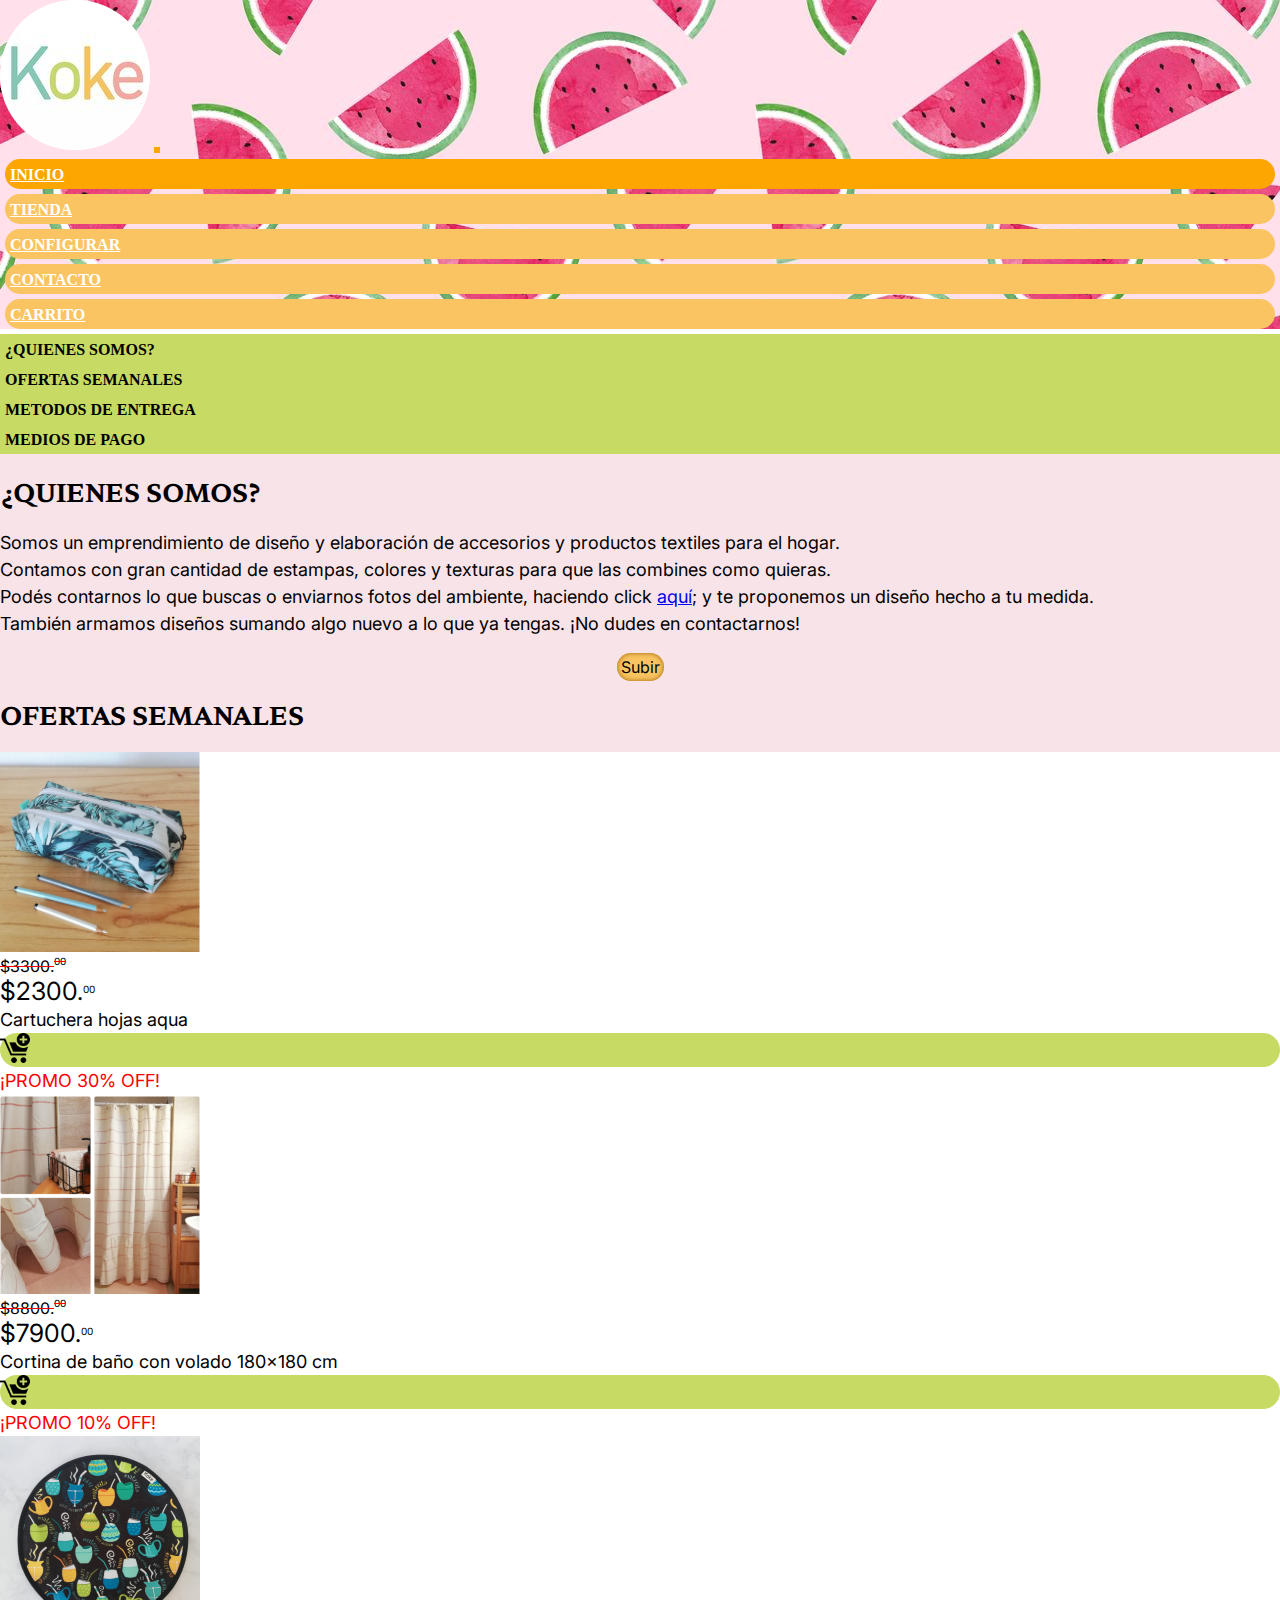
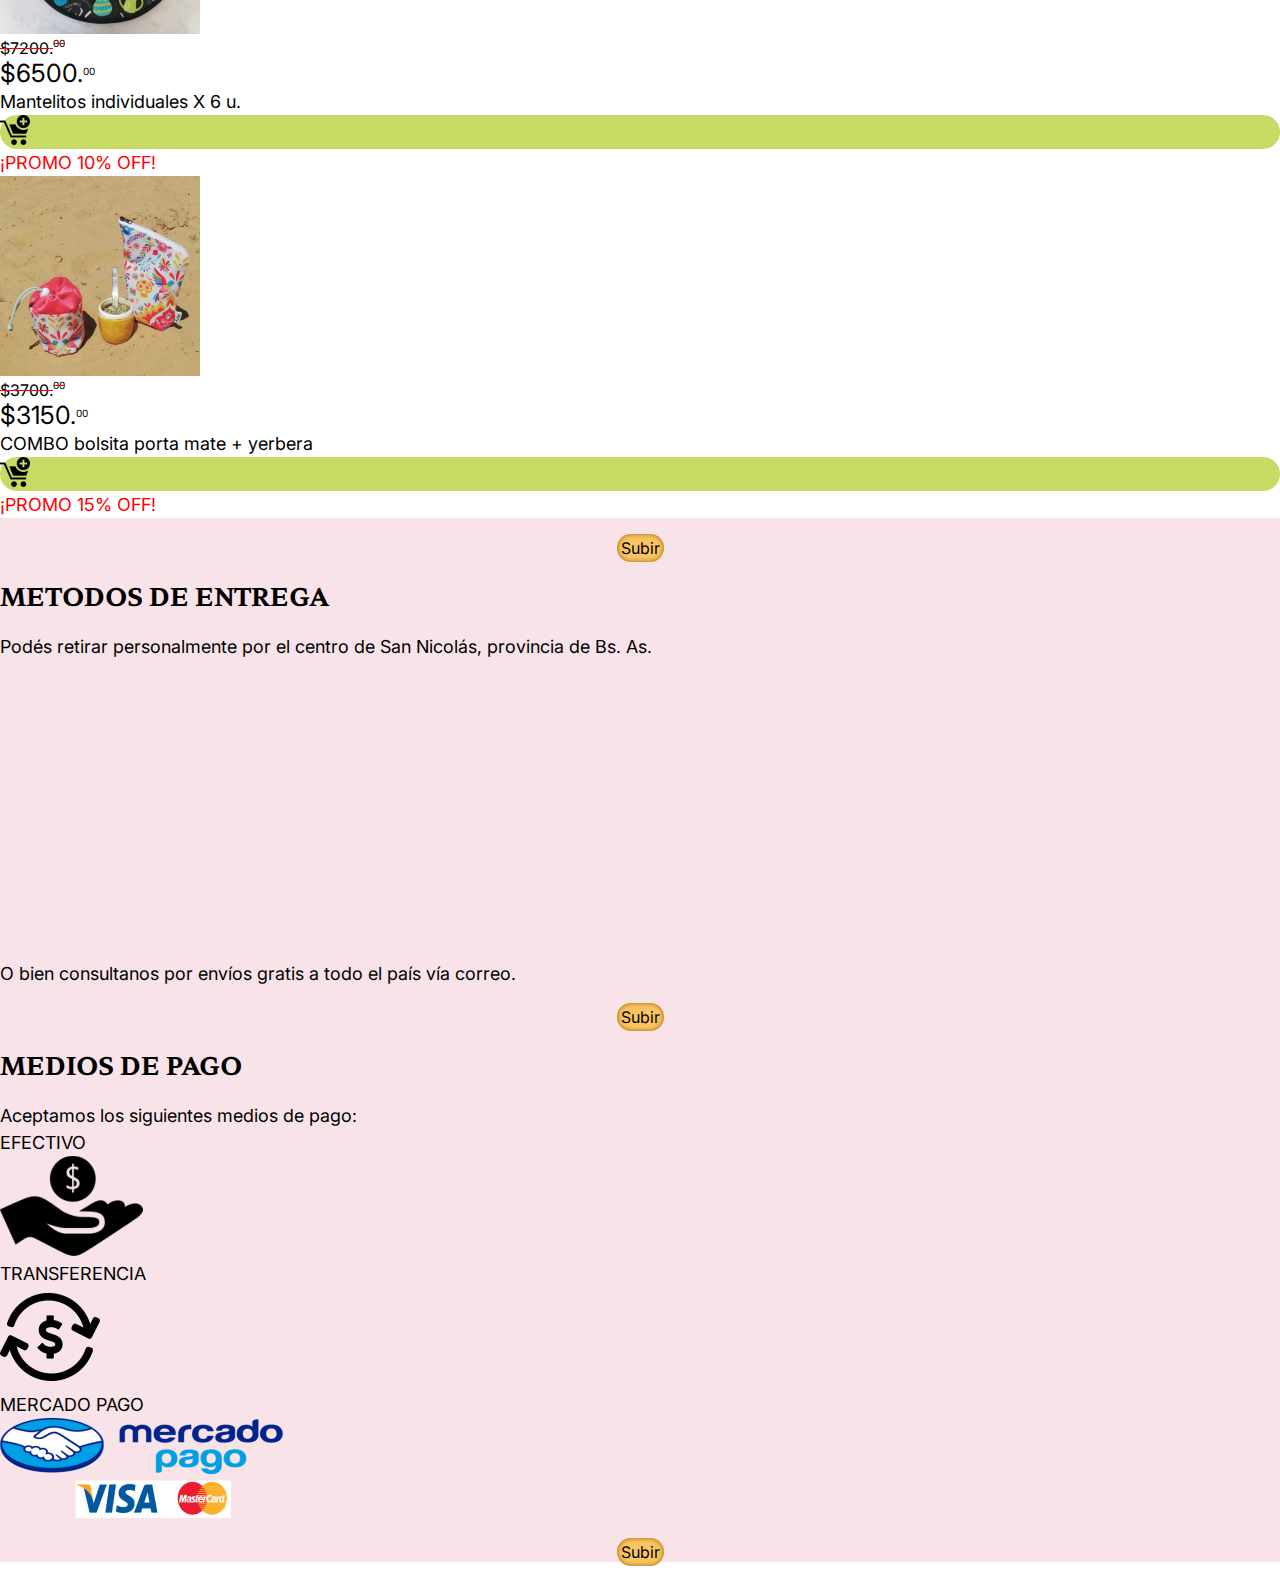
<file: index.html>
<!DOCTYPE html>
<html lang="en">

<head>
  <meta charset="UTF-8">
  <meta http-equiv="X-UA-Compatible" content="IE=edge">
  <meta name="viewport" content="width=device-width, initial-scale=1.0">
  <link rel="icon" href="./images/logo.png">
  <title>INICIO</title>
  <!-- <link rel="stylesheet" href="./css/bootstrap.min.css">
    <script src="./js/bootstrap.min.js"></script> -->

  <link href="https://cdn.jsdelivr.net/npm/bootstrap@5.3.0-alpha3/dist/css/bootstrap.min.css" rel="stylesheet"
    integrity="sha384-KK94CHFLLe+nY2dmCWGMq91rCGa5gtU4mk92HdvYe+M/SXH301p5ILy+dN9+nJOZ" crossorigin="anonymous">
  <script src="https://cdn.jsdelivr.net/npm/bootstrap@5.3.0-alpha3/dist/js/bootstrap.bundle.min.js"
    integrity="sha384-ENjdO4Dr2bkBIFxQpeoTz1HIcje39Wm4jDKdf19U8gI4ddQ3GYNS7NTKfAdVQSZe"
    crossorigin="anonymous"></script>
  <link rel="stylesheet" href="./css/styles.css">
</head>

<body>
  <!--Encabezado-->
  <header id="top">
    <nav class="navbar navbar-expand-md">
      <div class="container-fluid justify-content-around">
        <img src="./images/logo.png" alt="Logo">
        <button class="navbar-toggler" type="button" data-bs-toggle="collapse" data-bs-target="#navbarSupportedContent" aria-controls="navbarSupportedContent" aria-expanded="false" aria-label="Toggle navigation">
          <span class="navbar-toggler-icon"></span>
        </button>
        <div class="collapse navbar-collapse" id="navbarSupportedContent">
          <ul class="navbar-nav mb-2 mb-lg-0">
            <li class="nav-item current"><a class="nav-link" href="./index.html">INICIO</a></li>
            <li class="nav-item"><a class="nav-link" href="./pages/tienda.html">TIENDA</a></li>
            <li class="nav-item"><a class="nav-link" href="./pages/configurador.html">CONFIGURAR</a></li>
            <li class="nav-item"><a class="nav-link" href="./pages/contacto.html">CONTACTO</a></li>
            <li class="nav-item"><a class="nav-link" href="./pages/carrito.html">CARRITO</a></li>
          </ul>
        </div>
      </div>
    </nav>
  </header>
  <main>
    <div class="container-fluid">
      <div class="row">
        <!--Menú lateral-->
        <section class="col-12 col-md-auto lateral">
          <nav>
            <ul>
              <li><a href="#quienes_somos">¿QUIENES SOMOS?</a></li>
              <li><a href="#ofertas_semanales">OFERTAS SEMANALES</a></li>
              <li><a href="#metodos_de_entrega">METODOS DE ENTREGA</a></li>
              <li><a href="#medios_de_pago">MEDIOS DE PAGO</a></li>
            </ul>
          </nav>
        </section>
    
        <!--Articulo principal-->
        <section class="col-12 col-md" id="principal_inicio">
          <article id="quienes_somos">
            <h2>¿QUIENES SOMOS?</h2>
            <p>Somos un emprendimiento de diseño y elaboración de accesorios y productos textiles para el
              hogar.<br>Contamos con gran cantidad de estampas, colores y texturas para que las combines como quieras.<br>
              Podés contarnos lo que buscas o enviarnos fotos del ambiente, haciendo click <a href="./pages/contacto.html">aquí</a>; y te proponemos un diseño
              hecho a tu medida.<br>También armamos diseños sumando algo nuevo a lo que ya tengas. ¡No dudes en
              contactarnos!</p>
            <!-- Boton subir -->
            <div class="volver"><a href="#top">Subir</a></div>
          </article>
    
          <article id="ofertas_semanales">
            <h2>OFERTAS SEMANALES</h2>
            
            <div id="slider">
    
              <!--Contenedor de tarjeta-->
              <div class="carta">
                <div class="contenido">
                  <!--Imagen -->
                  <div>
                    <img src="./images/producto_1.png" alt="Producto 1">
                  </div>
                  <!--Precio anterior-->
                  <div>
                    <span class="tachado">$3300.</span><span class="cent tachado">00</span>
                  </div>
                  <!--Precio nuevo-->
                  <div>
                    <span class="actual">$2300.</span><span class="cent">00</span>
                  </div>
                  <!--Descripcion-->
                  <div>
                    <p>Cartuchera hojas aqua</p>
                  </div>
                </div>
                <!--Boton carrito-->
                <div class="carrito">
                  <img src="./images/carrito.png" alt="Carrito">
                </div>
                <p class="promo">¡PROMO 30% OFF!</p>
              </div>
    
              <!--Contenedor de tarjeta-->
              <div class="carta">
                <div class="contenido">
                  <!--Imagen -->
                  <div>
                    <img src="./images/producto_2.png" alt="Producto 2">
                  </div>
                  <!--Precio anterior-->
                  <div>
                    <span class="tachado">$8800.</span><span class="cent tachado">00</span>
                  </div>
                  <!--Precio nuevo-->
                  <div>
                    <span class="actual">$7900.</span><span class="cent">00</span>
                  </div>
                  <!--Descripcion-->
                  <div>
                    <p>Cortina de baño con volado 180x180 cm</p>
                  </div>
                </div>
                <!--Boton carrito-->
                <div class="carrito">
                  <img src="./images/carrito.png" alt="Carrito">
                </div>
                <p class="promo">¡PROMO 10% OFF!</p>
              </div>
    
              <!--Contenedor de tarjeta-->
              <div class="carta">
                <div class="contenido">
                  <!--Imagen -->
                  <div>
                    <img src="./images/producto_3.png" alt="Producto 3">
                  </div>
                  <!--Precio anterior-->
                  <div>
                    <span class="tachado">$7200.</span><span class="cent tachado">00</span>
                  </div>
                  <!--Precio nuevo-->
                  <div>
                    <span class="actual">$6500.</span><span class="cent">00</span>
                  </div>
                  <!--Descripcion-->
                  <div>
                    <p>Mantelitos individuales X 6 u.</p>
                  </div>
                </div>
                <!--Boton carrito-->
                <div class="carrito">
                  <img src="./images/carrito.png" alt="Carrito">
                </div>
                <p class="promo">¡PROMO 10% OFF!</p>
              </div>
    
              <!--Contenedor de tarjeta-->
              <div class="carta">
                <div class="contenido">
                  <!--Imagen -->
                  <div>
                    <img src="./images/producto_4.png" alt="Producto 4">
                  </div>
                  <!--Precio anterior-->
                  <div>
                    <span class="tachado">$3700.</span><span class="cent tachado">00</span>
                  </div>
                  <!--Precio nuevo-->
                  <div>
                    <span class="actual">$3150.</span><span class="cent">00</span>
                  </div>
                  <!--Descripcion-->
                  <div>
                    <p>COMBO bolsita porta mate + yerbera</p>
                  </div>
                </div>
                <!--Boton carrito-->
                <div class="carrito">
                  <img src="./images/carrito.png" alt="Carrito">
                </div>
                <p class="promo">¡PROMO 15% OFF!</p>
              </div>
            </div>
            <!-- Boton subir -->
            <div class="volver"><a href="#top">Subir</a></div>
          </article>
    
          <article id="metodos_de_entrega">
            <h2>METODOS DE ENTREGA</h2>
            <p>Podés retirar personalmente por el centro de San Nicolás, provincia de Bs. As.</p>
            <div id="mapa">
              <iframe src="https://www.google.com/maps/embed?pb=!1m18!1m12!1m3!1d18852.692076786945!2d-60.220224471819094!3d-33.35235290736629!2m3!1f0!2f0!3f0!3m2!1i1024!2i768!4f13.1!3m3!1m2!1s0x95b76793f9b400f7%3A0x622348daf45e89b1!2sSan%20Nicol%C3%A1s%20de%20Los%20Arroyos%2C%20Provincia%20de%20Buenos%20Aires!5e0!3m2!1ses-419!2sar!4v1682552735938!5m2!1ses-419!2sar" width="400" height="300" style="border:0;" allowfullscreen="" loading="lazy" referrerpolicy="no-referrer-when-downgrade"></iframe>
            </div>
            <p>O bien consultanos por envíos gratis a todo el país vía correo.</p>
            <!-- Boton subir -->
            <div class="volver"><a href="#top">Subir</a></div>
          </article>
    
          <article id="medios_de_pago">
            <h2>MEDIOS DE PAGO</h2>
            <p>Aceptamos los siguientes medios de pago:</p>
            <div id="pago">
              <div class="tipo_pago">
                <p>EFECTIVO</p>
                <div><img src="./images/efectivo.png" alt="Logo efectivo"></div>
              </div>
              <div class="tipo_pago">
                <p>TRANSFERENCIA</p>
                <div><img src="./images/transferencia.png" alt="Logo transferencia"></div>
              </div>
              <div class="tipo_pago">
                <p>MERCADO PAGO</p>
                <div><img src="./images/mercado_pago.png" alt="Logo mercado pago"></div>
              </div>
            </div>
            <!-- Boton subir -->
            <div class="volver"><a href="#top">Subir</a></div>
          </article>
        </section>
      </div>
    </div>
  </main>


</body>

</html>
</file>
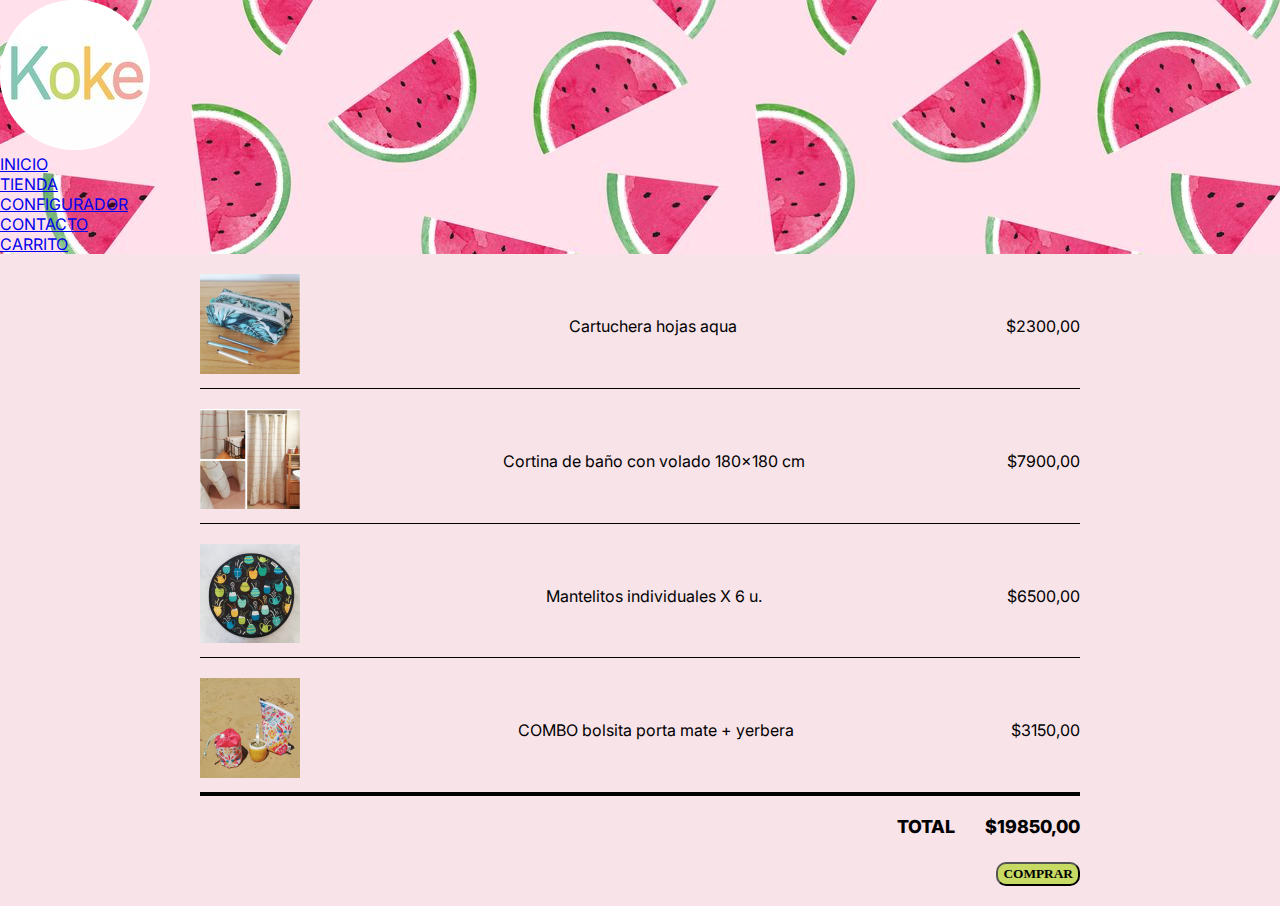
<file: pages/carrito.html>
<!DOCTYPE html>
<html lang="en">
<head>
    <meta charset="UTF-8">
    <meta http-equiv="X-UA-Compatible" content="IE=edge">
    <meta name="viewport" content="width=device-width, initial-scale=1.0">
    <link rel="icon" href="../images/logo.png">
    <title>CARRITO</title>
    <link rel="stylesheet" href="../css/styles.css">
</head>
<body>
    <!--Encabezado-->
    <header>
        <div>
            <img src="../images/logo.png" alt="Logo" class="logo">
        </div>
            

        <!--Menú de navegación-->
        <nav class="navegacion">
            <ul>
                <li><a href="../index.html">INICIO</a></li>
                <li><a href="./tienda.html">TIENDA</a></li>
                <li><a href="./configurador.html">CONFIGURADOR</a></li>
                <li><a href="./contacto.html">CONTACTO</a></li>
                <li class="current"><a href="./carrito.html">CARRITO</a></li>
            </ul>
        </nav>
    </header>

    <main id="principal_carrito">
        <div class="productos">
            <div><img src="../images/producto_1.png" alt="Producto 1"></div>
            <p>Cartuchera hojas aqua</p>
            <p>$2300,00</p>
        </div>

        <div class="productos">
            <div><img src="../images/producto_2.png" alt="Producto 2"></div>
            <p>Cortina de baño con volado 180x180 cm</p>
            <p>$7900,00</p>
        </div>

        <div class="productos">
            <div><img src="../images/producto_3.png" alt="Producto 3"></div>
            <p>Mantelitos individuales X 6 u.</p>
            <p>$6500,00</p>
        </div>

        <div class="productos">
            <div><img src="../images/producto_4.png" alt="Producto 4"></div>
            <p>COMBO bolsita porta mate + yerbera</p>
            <p>$3150,00</p>
        </div>

        <div id="total">
            <p>TOTAL</p>
            <p>$19850,00</p>
        </div>

        <button type="submit">COMPRAR</button>

    </main>
</body>
</html>
</file>
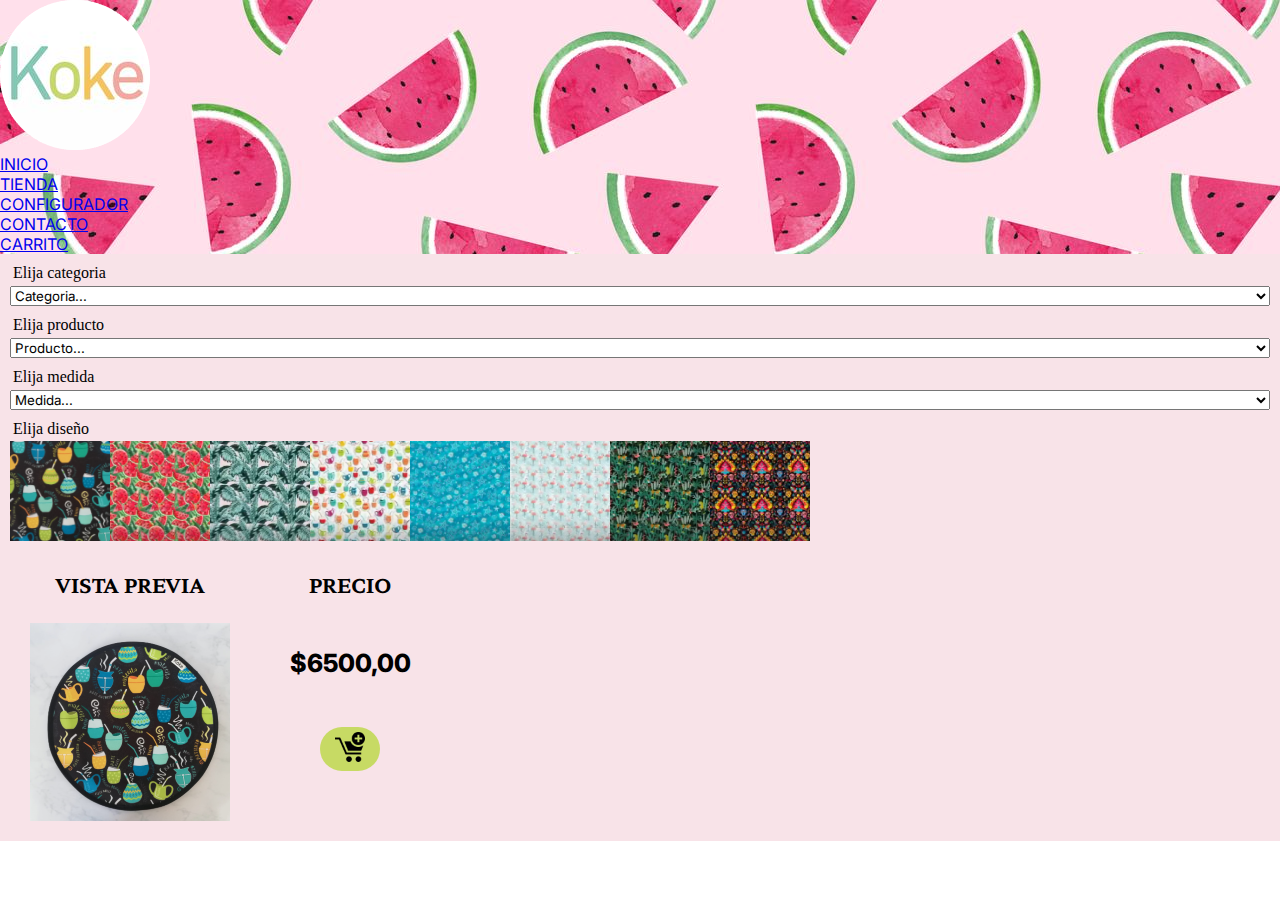
<file: pages/configurador.html>
<!DOCTYPE html>
<html lang="en">
<head>
    <meta charset="UTF-8">
    <meta http-equiv="X-UA-Compatible" content="IE=edge">
    <meta name="viewport" content="width=device-width, initial-scale=1.0">
    <link rel="icon" href="../images/logo.png">
    <title>CONFIGURADOR</title>
    <link rel="stylesheet" href="../css/styles.css">
</head>
<body>
    <!--Encabezado-->
    <header>
        <div>
            <img src="../images/logo.png" alt="Logo" class="logo">
        </div>
            

        <!--Menú de navegación-->
        <nav class="navegacion">
            <ul>
                <li><a href="../index.html">INICIO</a></li>
                <li><a href="./tienda.html">TIENDA</a></li>
                <li class="current"><a href="./configurador.html">CONFIGURADOR</a></li>
                <li><a href="./contacto.html">CONTACTO</a></li>
                <li><a href="./carrito.html">CARRITO</a></li>
            </ul>
        </nav>
    </header>

    <main class="en_linea">

        <!-- Selectores de configuracion -->
        <aside id="lateral_configurador">
            <p>Elija categoria</p>
            <select>
                <option value="" disabled selected>Categoria...</option>
                <option value="Baño">Baño</option>
                <option value="Cocina & comedor">Cocina & comedor</option>
                <option value="Complementos">Complementos</option>
                <option value="Living & dormitorio">Living & dormitorio</option>
                <option value="Materas y lonas">Materas y lonas</option>
            </select>
            <p>Elija producto</p>
            <select>
                <option value="" disabled selected>Producto...</option>
                <option value="Cortinas">Cortinas</option>
                <option value="Contenedores">Contenedores</option>
                <option value="Manteles">Manteles</option>
                <option value="Servilletas">Servilletas</option>
                <option value="Bolsos">Bolsos</option>
                <option value="Mochilas">Mochilas</option>
                <option value="Cortinas">Cortinas</option>
                <option value="Almohadones">Almohadones</option>
                <option value="Lonas">Lonas</option>
                <option value="Materas">Materas</option>
            </select>
            <p>Elija medida</p>
            <select>
                <option value="" disabled selected>Medida...</option>
                <option value="160 x 160">160 x 160</option>
                <option value="80 x 80">80 x 80</option>
                <option value="100 x 50">100 x 50</option>
                <option value="150 x 80">150 x 80</option>
            </select>
            <p>Elija diseño</p>
            <div id="diseño">
                <div><img src="../images/diseño_1.png" alt="Diseño 1" class="diseño"></div>
                <div><img src="../images/diseño_2.png" alt="Diseño 2" class="diseño"></div>
                <div><img src="../images/diseño_3.png" alt="Diseño 3" class="diseño"></div>
                <div><img src="../images/diseño_4.png" alt="Diseño 4" class="diseño"></div>
                <div><img src="../images/diseño_5.png" alt="Diseño 5" class="diseño"></div>
                <div><img src="../images/diseño_6.png" alt="Diseño 6" class="diseño"></div>
                <div><img src="../images/diseño_7.png" alt="Diseño 7" class="diseño"></div>
                <div><img src="../images/diseño_8.png" alt="Diseño 8" class="diseño"></div>
            </div>
        </aside>

        <section id="principal_configurador">
                <div id="vista">
                    <h3>VISTA PREVIA</h3>
                    <img src="../images/producto_3.png" alt="Producto">
                </div>
                <div id="precio">
                    <h3>PRECIO</h3>
                    <p>$6500,00</p>
                    <div class="carrito">
                        <img src="../images/carrito.png" alt="Carrito">
                    </div>
                </div>
        </section>

    </main>
</body>
</html>
</file>
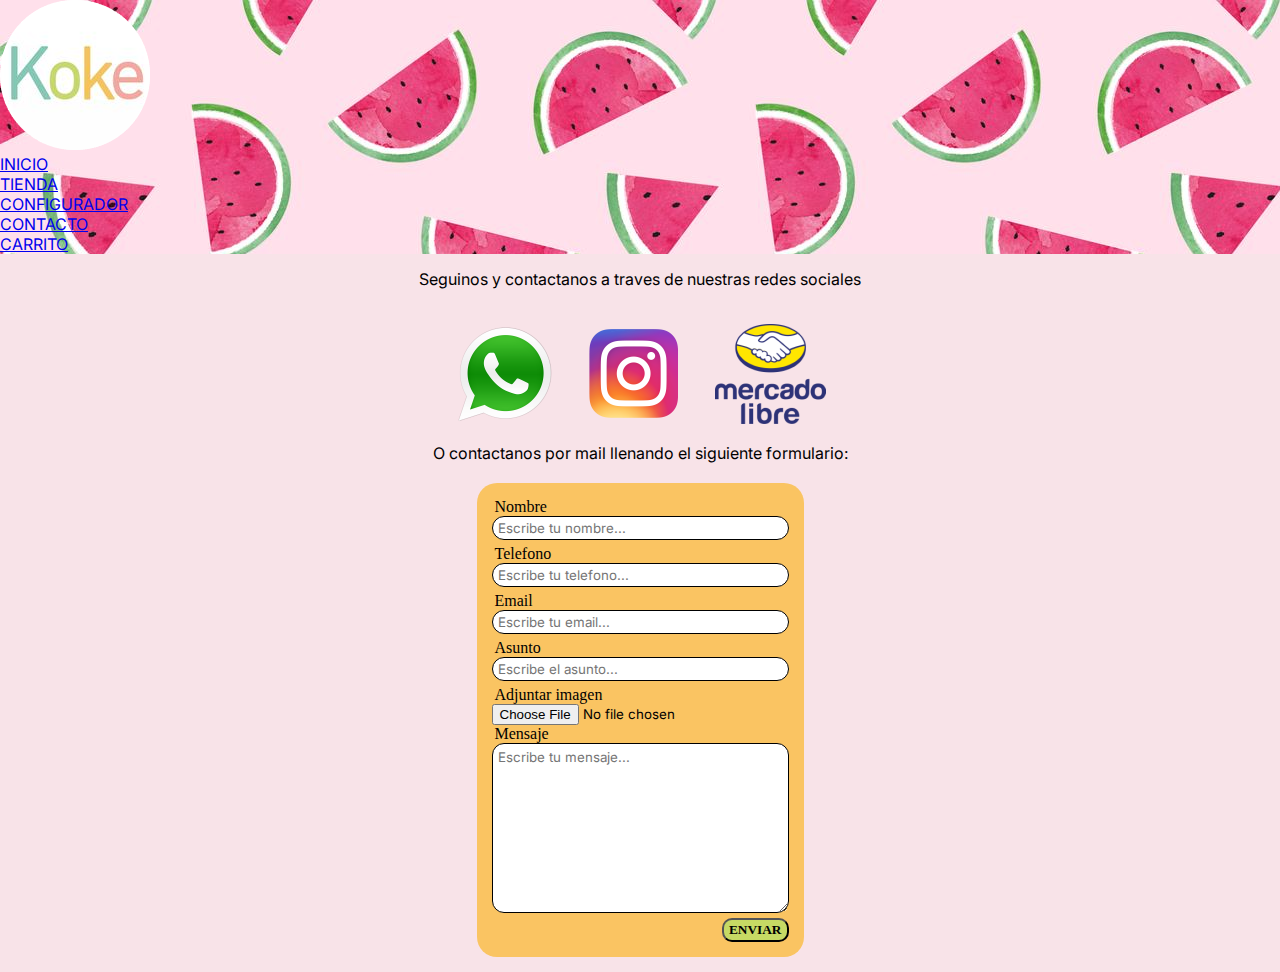
<file: pages/contacto.html>
<!DOCTYPE html>
<html lang="en">
<head>
    <meta charset="UTF-8">
    <meta http-equiv="X-UA-Compatible" content="IE=edge">
    <meta name="viewport" content="width=device-width, initial-scale=1.0">
    <link rel="icon" href="../images/logo.png">
    <title>CONTACTO</title>
    <link rel="stylesheet" href="../css/styles.css">
</head>
<body>
    <!--Encabezado-->
    <header>
        <div>
            <img src="../images/logo.png" alt="Logo" class="logo">
        </div>
            

        <!--Menú de navegación-->
        <nav class="navegacion">
            <ul>
                <li><a href="../index.html">INICIO</a></li>
                <li><a href="./tienda.html">TIENDA</a></li>
                <li><a href="./configurador.html">CONFIGURADOR</a></li>
                <li class="current"><a href="./contacto.html">CONTACTO</a></li>
                <li><a href="./carrito.html">CARRITO</a></li>
            </ul>
        </nav>
    </header>

    <main id="principal_contacto">
        <div><p>Seguinos y contactanos a traves de nuestras redes sociales</p></div>
        <div id="redes">
            <div><a href="https://api.whatsapp.com/send/?phone=5491167414593&text&type=phone_number&app_absent=0" target="_blank"><img src="../images/wp.png" alt="Logo whatsapp"></a></div>
            <div><a href="https://www.instagram.com/design.koke/" target="_blank"><img src="../images/instagram.png" alt="Logo instagram"></a></div>
            <div><a href="https://listado.mercadolibre.com.ar/_CustId_241834766" target="_blank"><img src="../images/mercado_libre.png" alt="Logo mercado libre"></a></div>
        </div>

        <div><p>O contactanos por mail llenando el siguiente formulario:</p></div>

        <!-- Formulario de contacto -->
        <form action="" method="get" enctype="application/x-www-form-urlencoded">
                <label for="nombre">Nombre</label>
                <input type="text" id="nombre" placeholder="Escribe tu nombre..." class="bordes">
                <label for="telefono">Telefono</label>
                <input type="text" id="telefono" placeholder="Escribe tu telefono..." class="bordes">
                <label for="email">Email</label>
                <input type="email" id="email" placeholder="Escribe tu email..." class="bordes">
                <label for="asunto">Asunto</label>
                <input type="text" id="asunto" placeholder="Escribe el asunto..." class="bordes">
                <label for="adjunto">Adjuntar imagen</label>
                <input type="file" id="adjunto">
                <label for="mensaje">Mensaje</label>
                <textarea name="mensaje" id="mensaje" cols="30" rows="10" placeholder="Escribe tu mensaje..." class="bordes"></textarea>
                <button type="submit">ENVIAR</button>
        </form>
    </main>
</body>
</html>
</file>
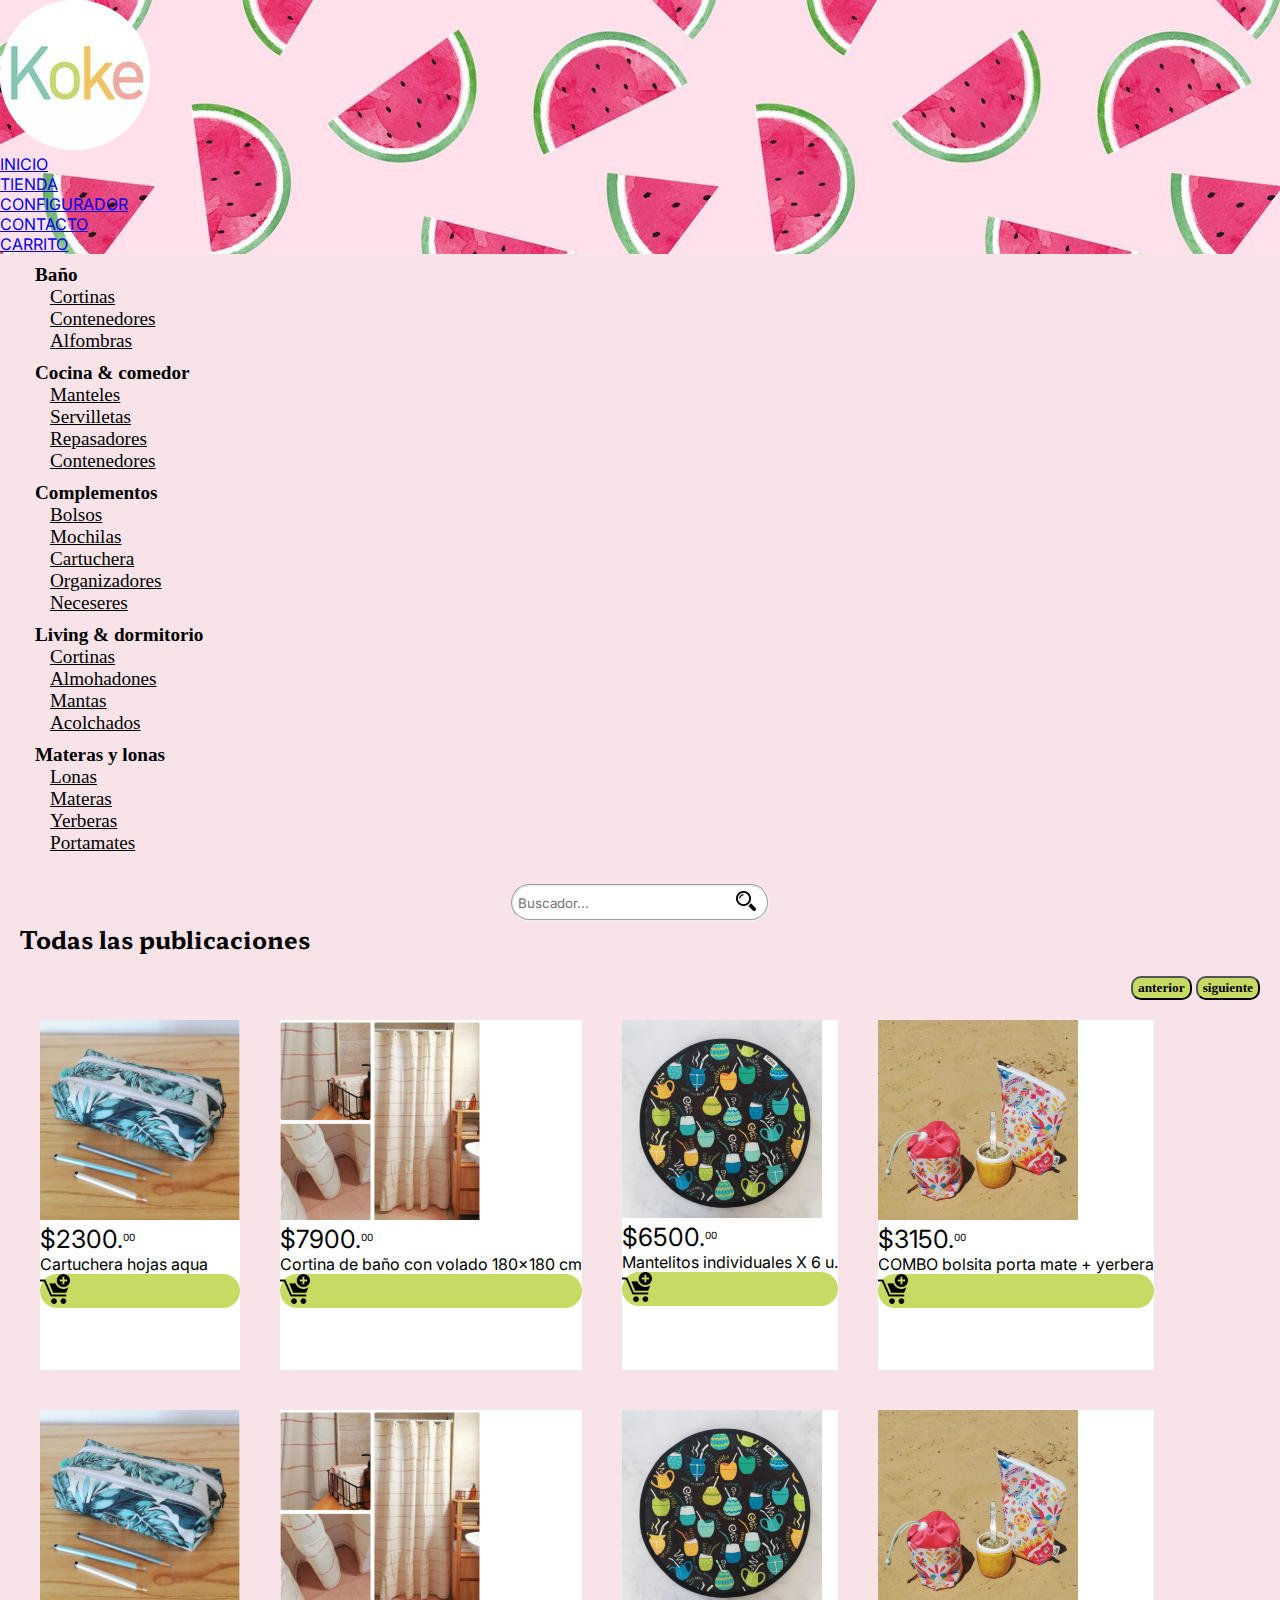
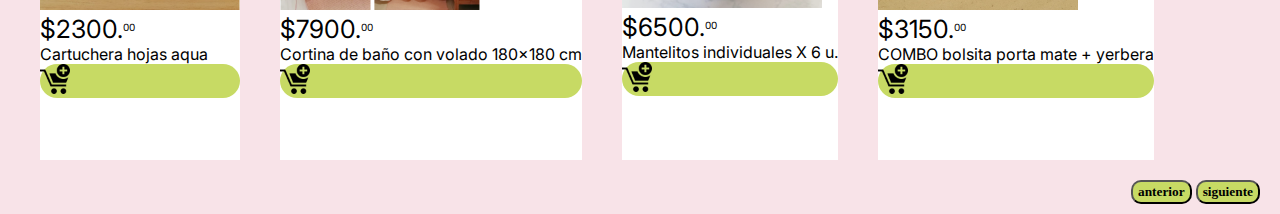
<file: pages/tienda.html>
<!DOCTYPE html>
<html lang="en">
<head>
    <meta charset="UTF-8">
    <meta http-equiv="X-UA-Compatible" content="IE=edge">
    <meta name="viewport" content="width=device-width, initial-scale=1.0">
    <link rel="icon" href="../images/logo.png">
    <title>TIENDA</title>
    <link rel="stylesheet" href="../css/styles.css">
</head>
<body>
    <!--Encabezado-->
    <header>
        <div>
            <img src="../images/logo.png" alt="Logo" class="logo">
        </div>
            

        <!--Menú de navegación-->
        <nav class="navegacion">
            <ul>
                <li><a href="../index.html">INICIO</a></li>
                <li class="current"><a href="./tienda.html">TIENDA</a></li>
                <li><a href="./configurador.html">CONFIGURADOR</a></li>
                <li><a href="./contacto.html">CONTACTO</a></li>
                <li><a href="./carrito.html">CARRITO</a></li>
            </ul>
        </nav>
    </header>

    <main class="en_linea">
        <!--Filtros de busqueda-->
        <aside>
            <nav>
                <ul id="lista">
                    <li>Baño</li>
                    <ul class="sub_lista">
                        <li><a href="#">Cortinas</a></li>
                        <li><a href="#">Contenedores</a></li>
                        <li><a href="#">Alfombras</a></li>
                    </ul>
                    <li>Cocina & comedor</li>
                    <ul class="sub_lista">
                        <li><a href="#">Manteles</a></li>
                        <li><a href="#">Servilletas</a></li>
                        <li><a href="#">Repasadores</a></li>
                        <li><a href="#">Contenedores</a></li>
                    </ul>
                    <li>Complementos</li>
                    <ul class="sub_lista">
                        <li><a href="#">Bolsos</a></li>
                        <li><a href="#">Mochilas</a></li>
                        <li><a href="#">Cartuchera</a></li>
                        <li><a href="#">Organizadores</a></li>
                        <li><a href="#">Neceseres</a></li>
                    </ul>    
                    <li>Living & dormitorio</li>
                    <ul class="sub_lista">
                        <li><a href="#">Cortinas</a></li>
                        <li><a href="#">Almohadones</a></li>
                        <li><a href="#">Mantas</a></li>
                        <li><a href="#">Acolchados</a></li>
                    </ul>
                    <li>Materas y lonas</li>
                    <ul class="sub_lista">
                        <li><a href="#">Lonas</a></li>
                        <li><a href="#">Materas</a></li>
                        <li><a href="#">Yerberas</a></li>
                        <li><a href="#">Portamates</a></li>
                    </ul>
                </ul>
            </nav>
        </aside>

        <!--Articulo principal-->
        <section id="principal_tienda">
            <!-- Buscador -->
            <form action="" method="get" enctype="application/x-www-form-urlencoded">
                <fieldset><input type="search" placeholder="Buscador...">
                <button type="submit"><img src="../images/lupa.png" alt="Lupa"></button></fieldset>
            </form>

            <h2>Todas las publicaciones</h2>
            <!-- Botones cambio de pagina -->
            <div class="paginas">
                <button class="boton">anterior</button>
                <button class="boton">siguiente</button>
            </div>
            <div id="publicaciones">

                <!--Contenedor de tarjeta-->
                <div class="carta">
                    <div class="contenido">
                        <!--Imagen -->
                        <div>
                            <img src="../images/producto_1.png" alt="Producto 1">
                        </div>
                        <!--Precio nuevo-->
                        <div>
                            <span class="actual">$2300.</span><span class="cent">00</span>
                        </div>
                        <!--Descripcion-->
                        <div>
                            <p>Cartuchera hojas aqua</p>        
                        </div>
                    </div>
                    <!--Boton carrito-->
                    <div class="carrito">
                        <img src="../images/carrito.png" alt="Carrito">
                    </div>
                </div>

                <!--Contenedor de tarjeta-->
                <div class="carta">
                    <div class="contenido">
                        <!--Imagen -->
                        <div>
                            <img src="../images/producto_2.png" alt="Producto 2">
                        </div>
                        <!--Precio nuevo-->
                        <div>
                            <span class="actual">$7900.</span><span class="cent">00</span>
                        </div>
                        <!--Descripcion-->
                        <div>
                            <p>Cortina de baño con volado 180x180 cm</p>        
                        </div>
                    </div>
                    <!--Boton carrito-->
                    <div class="carrito">
                        <img src="../images/carrito.png" alt="Carrito">
                    </div>
                </div>

                <!--Contenedor de tarjeta-->
                <div class="carta">
                    <div class="contenido">
                        <!--Imagen -->
                        <div>
                            <img src="../images/producto_3.png" alt="Producto 3">
                        </div>
                        <!--Precio nuevo-->
                        <div>
                            <span class="actual">$6500.</span><span class="cent">00</span>
                        </div>
                        <!--Descripcion-->
                        <div>
                            <p>Mantelitos individuales X 6 u.</p>        
                        </div>
                    </div>
                    <!--Boton carrito-->
                    <div class="carrito">
                        <img src="../images/carrito.png" alt="Carrito">
                    </div>
                </div>

                <!--Contenedor de tarjeta-->
                <div class="carta">
                    <div class="contenido">
                        <!--Imagen -->
                        <div>
                            <img src="../images/producto_4.png" alt="Producto 4">
                        </div>
                        <!--Precio nuevo-->
                        <div>
                            <span class="actual">$3150.</span><span class="cent">00</span>
                        </div>
                        <!--Descripcion-->
                        <div>
                            <p>COMBO bolsita porta mate + yerbera</p>        
                        </div>
                    </div>
                    <!--Boton carrito-->
                    <div class="carrito">
                        <img src="../images/carrito.png" alt="Carrito">
                    </div>
                </div>

                <!--Contenedor de tarjeta-->
                <div class="carta">
                    <div class="contenido">
                        <!--Imagen -->
                        <div>
                            <img src="../images/producto_1.png" alt="Producto 5">
                        </div>
                        <!--Precio nuevo-->
                        <div>
                            <span class="actual">$2300.</span><span class="cent">00</span>
                        </div>
                        <!--Descripcion-->
                        <div>
                            <p>Cartuchera hojas aqua</p>        
                        </div>
                    </div>
                    <!--Boton carrito-->
                    <div class="carrito">
                        <img src="../images/carrito.png" alt="Carrito">
                    </div>
                </div>

                <!--Contenedor de tarjeta-->
                <div class="carta">
                    <div class="contenido">
                        <!--Imagen -->
                        <div>
                            <img src="../images/producto_2.png" alt="Producto 6">
                        </div>
                        <!--Precio nuevo-->
                        <div>
                            <span class="actual">$7900.</span><span class="cent">00</span>
                        </div>
                        <!--Descripcion-->
                        <div>
                            <p>Cortina de baño con volado 180x180 cm</p>        
                        </div>
                    </div>
                    <!--Boton carrito-->
                    <div class="carrito">
                        <img src="../images/carrito.png" alt="Carrito">
                    </div>
                </div>

                <!--Contenedor de tarjeta-->
                <div class="carta">
                    <div class="contenido">
                        <!--Imagen -->
                        <div>
                            <img src="../images/producto_3.png" alt="Producto 7">
                        </div>
                        <!--Precio nuevo-->
                        <div>
                            <span class="actual">$6500.</span><span class="cent">00</span>
                        </div>
                        <!--Descripcion-->
                        <div>
                            <p>Mantelitos individuales X 6 u.</p>        
                        </div>
                    </div>
                    <!--Boton carrito-->
                    <div class="carrito">
                        <img src="../images/carrito.png" alt="Carrito">
                    </div>
                </div>

                <!--Contenedor de tarjeta-->
                <div class="carta">
                    <div class="contenido">
                        <!--Imagen -->
                        <div>
                            <img src="../images/producto_4.png" alt="Producto 8">
                        </div>
                        <!--Precio nuevo-->
                        <div>
                            <span class="actual">$3150.</span><span class="cent">00</span>
                        </div>
                        <!--Descripcion-->
                        <div>
                            <p>COMBO bolsita porta mate + yerbera</p>        
                        </div>
                    </div>
                    <!--Boton carrito-->
                    <div class="carrito">
                        <img src="../images/carrito.png" alt="Carrito">
                    </div>
                </div>

            </div>

            <!-- Botones cambio de pagina -->
            <div class="paginas">
                <button class="boton">anterior</button>
                <button class="boton">siguiente</button>
            </div>

        </section>

    </main>
</body>
</html>
</file>
<file: css/styles.css>
@import url('https://fonts.googleapis.com/css2?family=Hahmlet&family=Inter&display=swap');
* {
    padding: 0;
    margin: 0;
    box-sizing: border-box;
    font-family: 'Inter', sans-serif;
    list-style: none;
}


/* Encabezado */
header {
    background-image: url(../images/sandia.jpg);
}
header .navbar button {
    background-color: #FAC462;
    border: 3px solid #FDA500;
}
header .navbar .navbar-nav li {
    background-color: #FAC462;
    border-bottom: 3px solid #FDA500;
} 
header .navbar .navbar-nav .nav-item a {
    font-family: 'Sigmar', cursive;
    color: white;
    font-weight: 900;
    text-align: center;
}
header .navbar .navbar-nav .current {
    background-color: #FDA500;
}

/* Cuerpo principal */
main {
    background-color: #F8E3E8;
}

/* Menú lateral inicio*/
main .lateral {
    background-color: #C7DA64;
    padding: 0px;
}
main .lateral nav ul {
    margin: 0px;
    padding: 0px;
    display: flex;
    flex-wrap: wrap;
}
main .lateral nav ul li {
    flex: 50%;
    text-align: center;
    padding: 0px 5px;
}
main .lateral nav ul li a {
    color: black;
    font-family: 'Sigmar', cursive;
    text-decoration: none;
    font-weight: bold;
    text-align: center;
}

/* Articulo principal inicio */
#principal_inicio {
    /* padding: 10px 20px; */
}
#principal_inicio h2 {
    font-family: 'Hahmlet', serif;
    margin: 20px 0px;
}
#principal_inicio article {
    /* margin-bottom: 30px; */
}
#principal_inicio p {
    font-size: large;
    line-height: 1.5;
    text-align:justify;
}

/* Boton Subir */
.volver {
    text-align: center;
    margin: 20px;
}
.volver a {
    background-color: #FAC462;
    color: black;
    text-decoration: none;
    padding: 4px;
    border-radius: 20px;
    box-shadow: inset 0px 0px 5px #996300;
}

/* Slider ofertas */
#slider {
    /* display: flex; */
    /* flex-direction: row; */
    /* justify-content: space-around; */
}

/* Tarjeta */
.carta {
    background-color: white;
    /* width: 210px; */
    /* height: 400px; */
    /* padding: 5px; */
    /* display: flex; */
    /* flex-direction: column; */
    /* justify-content: space-between; */
    /* position: relative; */
}
.carta .contenido {
    /* display: flex; */
    /* flex-direction: column; */
    /* align-items: center; */
}
.carta .carrito {
    background-color: #C7DA64;
    border-radius: 50px;
    /* padding: 5px 15px; */
    /* align-self: flex-end; */
}
.carta .promo {
    background-color: white;
    color: #ff0000;
    /* position: absolute; */
    /* top: 0px; */
}
.cent {
    font-size: x-small;
    position: relative;
    top: -7px;
}
.tachado {
    text-decoration:  line-through 1px #ff0000;
}
.actual {
    font-size: 25px;
}

/* Mapa */
#mapa {
    /* margin: 20px 50px; */
    display: flex;
    justify-content: center;
}
#mapa iframe {
    max-width: 100%;
}

/* Medios de pago */
#pago {
    /* display: flex; */
    /* justify-content: space-evenly; */
    /* margin-top: 50px; */
}
#pago .tipo_pago {
    /* display: flex; */
    /* flex-direction: column; */
    /* align-items: center; */
}
#pago .tipo_pago p{
    /* margin-bottom: 10px; */
}

/* Tienda */
#lista {
    padding: 10px 35px;
}
#lista li {
    font-family: 'Sigmar', cursive;
    font-size: larger;
    font-weight: bolder;
}
#lista .sub_lista {
    margin-bottom: 10px;
}
#lista .sub_lista li a {
    font-family: 'Sigmar', cursive;
    font-weight: 400;
    color: black;
    margin-left: 15px;
}
#principal_tienda {
    display: flex;
    flex-direction: column;
    padding: 10px 20px;
}
#principal_tienda h2 {
    font-family: 'Hahmlet', serif;
    margin-bottom: 20px;
}
#principal_tienda form {
    align-self: center;
}
#principal_tienda fieldset {
    background-color: white;
    display: flex;
    padding: 5px;
    border-radius: 20px;
}
#principal_tienda fieldset * {
    background: none;
    padding-right: 3px;
    border: none;
}
#principal_tienda .paginas {
    align-self: flex-end;
}
#principal_tienda .boton {
    background-color: #C7DA64;
    width: fit-content;
    padding: 2px 5px;
    border-radius: 10px;
    align-self: flex-end;
    font-family: 'Sigmar', cursive;
    font-weight: 800;
}

#publicaciones {
    display: flex;
    flex-flow: row wrap;
}
#publicaciones .carta {
    height: 350px;
    margin: 20px 20px;
}

/* Configurador */
#lateral_configurador {
    padding: 10px;
}
#lateral_configurador p {
    font-family: 'Sigmar', cursive;
    padding-left: 3px;
    margin-bottom: 3px;
}
#lateral_configurador select {
    width: 100%;
    margin-bottom: 10px;
}
#lateral_configurador #diseño {
    display: flex;
    flex-flow: row wrap;
}
#lateral_configurador #diseño img {
    width: 100px;
    display: flex;
}
#principal_configurador {
    padding: 20px;
    display: flex;
}
#principal_configurador h3 {
    font-family: 'Hahmlet', serif;
}
#principal_configurador #vista {
    width: 220px;
    height: 250px;
    display: flex;
    flex-direction: column;
    justify-content: space-between;
    align-items: center;
}
#principal_configurador #precio {
    width: 220px;
    height: 200px;
    display: flex;
    flex-direction: column;
    justify-content: space-between;
    align-items: center;
}
#principal_configurador p {
    font-size: 25px;
    font-weight: 800;
}
#principal_configurador .carrito {
    background-color: #C7DA64;
    padding: 5px 15px;
    border-radius: 50px;
}

/* Contacto */
#principal_contacto {
    padding: 15px;
    display: flex;
    flex-direction: column;
    align-items: center;
}
#principal_contacto p {
    margin-bottom: 20px;
}
#principal_contacto #redes {
    display: flex;
    flex-direction: row;
    justify-content: center;
}
#principal_contacto #redes div {
    padding: 15px;
}
#principal_contacto form {
    background-color: #FAC462;
    padding: 15px;
    border-radius: 20px;
    display: flex;
    flex-direction: column;
}
#principal_contacto label {
    font-family: 'Sigmar', cursive;
    padding-left: 3px;
}
#principal_contacto .bordes {
    padding: 3px 5px;
    border: solid 1px black;
    border-radius: 12px;
    margin-bottom: 5px;
}
#principal_contacto #mensaje {
    padding-top: 5px;
}
#principal_contacto button {
    background-color: #C7DA64;
    width: fit-content;
    padding: 2px 5px;
    border-radius: 10px;
    align-self: flex-end;
    font-family: 'Sigmar', cursive;
    font-weight: 800;
}

/* Carrito */
#principal_carrito {
    display: flex;
    flex-direction: column;
    padding: 20px 200px;
}
#principal_carrito .productos {
    display: flex;
    justify-content: space-between;
    align-items: center;
    padding-bottom: 10px;
    border-bottom: solid 1px black;
    margin-bottom: 20px;
}
#principal_carrito .productos:nth-last-child(3) {
    border-bottom: solid 4px black;
}
#principal_carrito img {
    width: 100px;
}
#principal_carrito #total {
    display: flex;
    justify-content: flex-end;
    border: none;
}
#principal_carrito #total p {
    padding: 0px 0px 25px 30px;
    font-size: large;
    font-weight: 800;
}


#principal_carrito button {
    background-color: #C7DA64;
    width: fit-content;
    padding: 2px 5px;
    border-radius: 10px;
    align-self: flex-end;
    font-family: 'Sigmar', cursive;
    font-weight: 800;
}

@media screen and (min-width: 768px) {
    header .navbar div div {
        justify-content: flex-end;
    }
    header .navbar .navbar-nav li {
        border: 5px solid #ffffff00;
        border-radius: 40px;
        margin: 5px;
    } 
    header .navbar .navbar-nav li:hover {
        border: 5px solid rgb(253, 165, 0);
    }
    main .lateral nav ul {
        flex-direction: column;
    }
    main .lateral nav ul li {
        text-align: left;
        margin: 5px 0px;
    }
    
}
</file>
